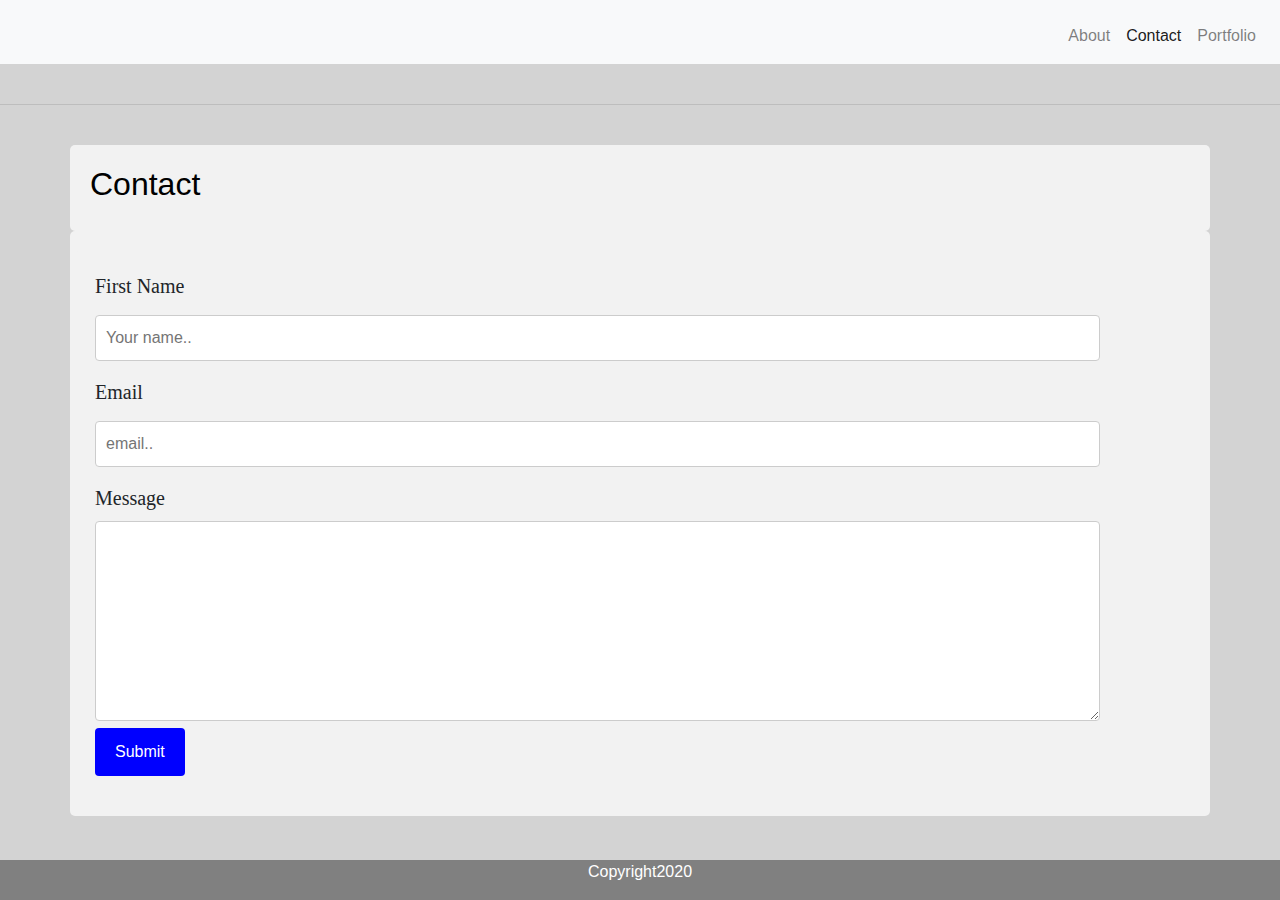
<file: contact.html>
<!DOCTYPE html>
<html>
<head>
    <meta charset='utf-8'>
    <meta http-equiv='X-UA-Compatible' content='IE=edge'>
    <title>Page Title</title>
    <meta name='viewport' content='width=device-width, initial-scale=1'>
    <link rel='portfoliobutton' href='portfolio.html'>
    <link rel='contactbutton' href='contact.htlm'>
    <link rel='stylesheet' href="style.css">
    <link rel="stylesheet" href="https://stackpath.bootstrapcdn.com/bootstrap/4.3.1/css/bootstrap.min.css" integrity="sha384-ggOyR0iXCbMQv3Xipma34MD+dH/1fQ784/j6cY/iJTQUOhcWr7x9JvoRxT2MZw1T" crossorigin="anonymous">
    <style>
        .footer {
          position: fixed;
          left: 0;
          bottom: 0;
          width: 100%;
          background-color:gray;
          color: white;
          text-align: center;
        }
    </style>
</head>
<body style="background-color: lightgrey;">
    
    <nav class="navbar navbar-expand-lg navbar-light bg-light">
        <a class="navbar-brand" id="name"></a>
        <button class="navbar-toggler" type="button" data-toggle="collapse" data-target="#navbarNav" aria-controls="navbarNav" aria-expanded="false" aria-label="Toggle navigation">
            <span class="navbar-toggler-icon"></span>
        </button>
        <div class="collapse navbar-collapse" id="navbarNav">
            <ul class="navbar-nav ml-auto mt-2">
                <li class="nav-item">
                    <a class="nav-link" href="index.html">About</a>
                </li>
                <li class="nav-item active">
                    <a class="nav-link" href="contact.html">Contact </a>
                </li>
                <li class="nav-item">
                    <a class="nav-link" href="portfolio.html">Portfolio</a>
                </li>
            </ul>
        </div>
    </nav>


   <br> <hr/> <br>

        <div class= "container">

            <div class="row"  id="contactInfo">
                <h2>Contact</h2>
            </div>

            <div class="row" class="col-med-4" id="contactInfo">
                <div class="row" id=contactInfo>
                    <form action="action_page.php">
                  
                      <label for="fname">First Name</label>
                      <input type="text" id="fname" name="firstname" placeholder="Your name..">
                  
                      <label for="email">Email</label>
                      <input type="text" id="email" placeholder="email..">
                      </select>
                  
                      <label for="message">Message</label>
                      <textarea id="message" name="message" style="height:200px"></textarea>
                  
                      <input type="submit" value="Submit">
                  
                    </form>
                  </div>
            </div>
        </div>

        <br>

        <!-- FOOTER -->
    <footer>
        <div class="footer">
            <p>Copyright2020</p>
        </div>
    </footer>

        <script src="https://code.jquery.com/jquery-3.3.1.slim.min.js" integrity="sha384-q8i/X+965DzO0rT7abK41JStQIAqVgRVzpbzo5smXKp4YfRvH+8abtTE1Pi6jizo" crossorigin="anonymous"></script>
        <script src="https://cdnjs.cloudflare.com/ajax/libs/popper.js/1.14.7/umd/popper.min.js" integrity="sha384-UO2eT0CpHqdSJQ6hJty5KVphtPhzWj9WO1clHTMGa3JDZwrnQq4sF86dIHNDz0W1" crossorigin="anonymous"></script>
        <script src="https://stackpath.bootstrapcdn.com/bootstrap/4.3.1/js/bootstrap.min.js" integrity="sha384-JjSmVgyd0p3pXB1rRibZUAYoIIy6OrQ6VrjIEaFf/nJGzIxFDsf4x0xIM+B07jRM" crossorigin="anonymous"></script>
    
</body>
</html>
</file>
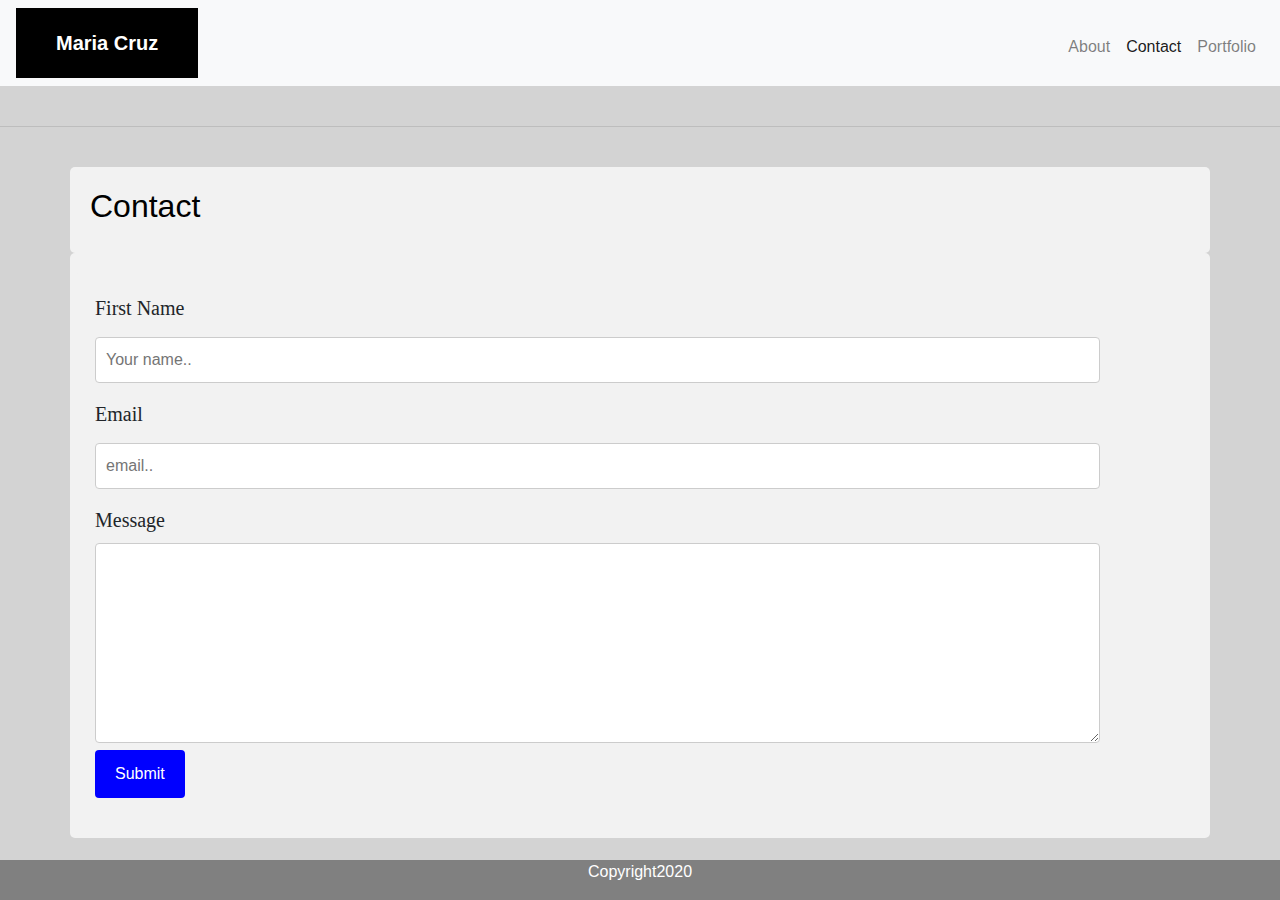
<file: 02-css Finished homework/contact.html>
<!DOCTYPE html>
<html>
<head>
    <meta charset='utf-8'>
    <meta http-equiv='X-UA-Compatible' content='IE=edge'>
    <title>Page Title</title>
    <meta name='viewport' content='width=device-width, initial-scale=1'>
    <link rel='portfoliobutton' href='portfolio.html'>
    <link rel='contactbutton' href='contact.htlm'>
    <link rel='stylesheet' href="style.css">
    <link rel="stylesheet" href="https://stackpath.bootstrapcdn.com/bootstrap/4.3.1/css/bootstrap.min.css" integrity="sha384-ggOyR0iXCbMQv3Xipma34MD+dH/1fQ784/j6cY/iJTQUOhcWr7x9JvoRxT2MZw1T" crossorigin="anonymous">
    <style>
        .footer {
          position: fixed;
          left: 0;
          bottom: 0;
          width: 100%;
          background-color:gray;
          color: white;
          text-align: center;
        }
    </style>
</head>
<body style="background-color: lightgrey;">
    
    <nav class="navbar navbar-expand-lg navbar-light bg-light">
        <a class="navbar-brand" id="name">Maria Cruz</a>
        <button class="navbar-toggler" type="button" data-toggle="collapse" data-target="#navbarNav" aria-controls="navbarNav" aria-expanded="false" aria-label="Toggle navigation">
            <span class="navbar-toggler-icon"></span>
        </button>
        <div class="collapse navbar-collapse" id="navbarNav">
            <ul class="navbar-nav ml-auto mt-2">
                <li class="nav-item">
                    <a class="nav-link" href="index.html">About</a>
                </li>
                <li class="nav-item active">
                    <a class="nav-link" href="contact.html">Contact </a>
                </li>
                <li class="nav-item">
                    <a class="nav-link" href="portfolio.html">Portfolio</a>
                </li>
            </ul>
        </div>
    </nav>


   <br> <hr/> <br>

        <div class= "container">

            <div class="row"  id="contactInfo">
                <h2>Contact</h2>
            </div>

            <div class="row" class="col-med-4" id="contactInfo">
                <div class="row" id=contactInfo>
                    <form action="action_page.php">
                  
                      <label for="fname">First Name</label>
                      <input type="text" id="fname" name="firstname" placeholder="Your name..">
                  
                      <label for="email">Email</label>
                      <input type="text" id="email" placeholder="email..">
                      </select>
                  
                      <label for="message">Message</label>
                      <textarea id="message" name="message" style="height:200px"></textarea>
                  
                      <input type="submit" value="Submit">
                  
                    </form>
                  </div>
            </div>
        </div>

        <br>

        <!-- FOOTER -->
    <footer>
        <div class="footer">
            <p>Copyright2020</p>
        </div>
    </footer>

        <script src="https://code.jquery.com/jquery-3.3.1.slim.min.js" integrity="sha384-q8i/X+965DzO0rT7abK41JStQIAqVgRVzpbzo5smXKp4YfRvH+8abtTE1Pi6jizo" crossorigin="anonymous"></script>
        <script src="https://cdnjs.cloudflare.com/ajax/libs/popper.js/1.14.7/umd/popper.min.js" integrity="sha384-UO2eT0CpHqdSJQ6hJty5KVphtPhzWj9WO1clHTMGa3JDZwrnQq4sF86dIHNDz0W1" crossorigin="anonymous"></script>
        <script src="https://stackpath.bootstrapcdn.com/bootstrap/4.3.1/js/bootstrap.min.js" integrity="sha384-JjSmVgyd0p3pXB1rRibZUAYoIIy6OrQ6VrjIEaFf/nJGzIxFDsf4x0xIM+B07jRM" crossorigin="anonymous"></script>
    
</body>
</html>
</file>
<file: style.css>
/* All Nav Bars */
ul {
  float: left;
}

/* #name {
  background: black;
  color: white;
  padding: 20px 40px;
  font-weight: bold;
} */

/* about me img */
img {
  height: 250px;
  width: 250px;
}

.box {
  display: flex;
  align-items: center;
}

#block {
  position: relative;
  float: right;
  width: 140px;
  padding: 5px;
  margin: 5px;
  text-align: center;
}

/* heading one in all 3 pages */
.about-section {
  padding: 10px;
  background-color: white;
}

h1 {
  color: black;
}

/* contact info */
label,
input {
  font-size: 20px;
  font-family: "Times New Roman", Times, serif;
}

/* Style inputs with type="text", select elements and textareas */
input[type="text"],
select,
textarea {
  width: 100%;
  padding: 10px;
  border: 1px solid #ccc;
  border-radius: 4px;
  box-sizing: border-box;
  margin-top: 6px;
  margin-bottom: 16px;
  resize: vertical;
}

input[type="submit"] {
  background-color: blue;
  color: white;
  padding: 12px 20px;
  border: none;
  border-radius: 4px;
  cursor: pointer;
}

#contactInfo {
  border-radius: 5px;
  background-color: #f2f2f2;
  padding: 20px;
  text-align: left;
}

#topPage {
  border: pink;
  border-radius: 20px;
  border-width: 400px;
  padding: 40px;
}

h2 {
  font-weight: bold;
  color: black;
}

#img2 {
  height: 300px;
  width: 300px;
}

/* Bottom right text */
.text-block {
  background-color: white;
  color: black;
  padding-left: 40px;
  padding-right: 40px;
  text-align: center;
  position: absolute;
  bottom: 50px;
}
</file>
<file: 02-css Finished homework/style.css>
/* All Nav Bars */
ul {
  float: left;
}

#name {
  background: black;
  color: white;
  padding: 20px 40px;
  font-weight: bold;
}
/* about me img */
img {
  height: 400px;
  width: 400px;
}

.box {
  display: flex;
  align-items: center;
}

#block {
  position: relative;
  float: right;
  width: 140px;
  padding: 5px;
  margin: 5px;
  text-align: center;
}

/* heading one in all 3 pages */
.about-section {
  padding: 10px;
  background-color: white;
}

h1 {
  color: black;
}

/* contact info */
label,
input {
  font-size: 20px;
  font-family: "Times New Roman", Times, serif;
}

/* Style inputs with type="text", select elements and textareas */
input[type="text"],
select,
textarea {
  width: 100%;
  padding: 10px;
  border: 1px solid #ccc;
  border-radius: 4px;
  box-sizing: border-box;
  margin-top: 6px;
  margin-bottom: 16px;
  resize: vertical;
}

input[type="submit"] {
  background-color: blue;
  color: white;
  padding: 12px 20px;
  border: none;
  border-radius: 4px;
  cursor: pointer;
}

#contactInfo {
  border-radius: 5px;
  background-color: #f2f2f2;
  padding: 20px;
  text-align: left;
}

#topPage {
  border: pink;
  border-radius: 20px;
  border-width: 400px;
  padding: 40px;
}

h2 {
  font-weight: bold;
  color: black;
}

#img2 {
  height: 300px;
  width: 300px;
}

/* Bottom right text */
.text-block {
  background-color: white;
  color: black;
  padding-left: 40px;
  padding-right: 40px;
  text-align: center;
  position: absolute;
  bottom: 50px;
}
</file>
